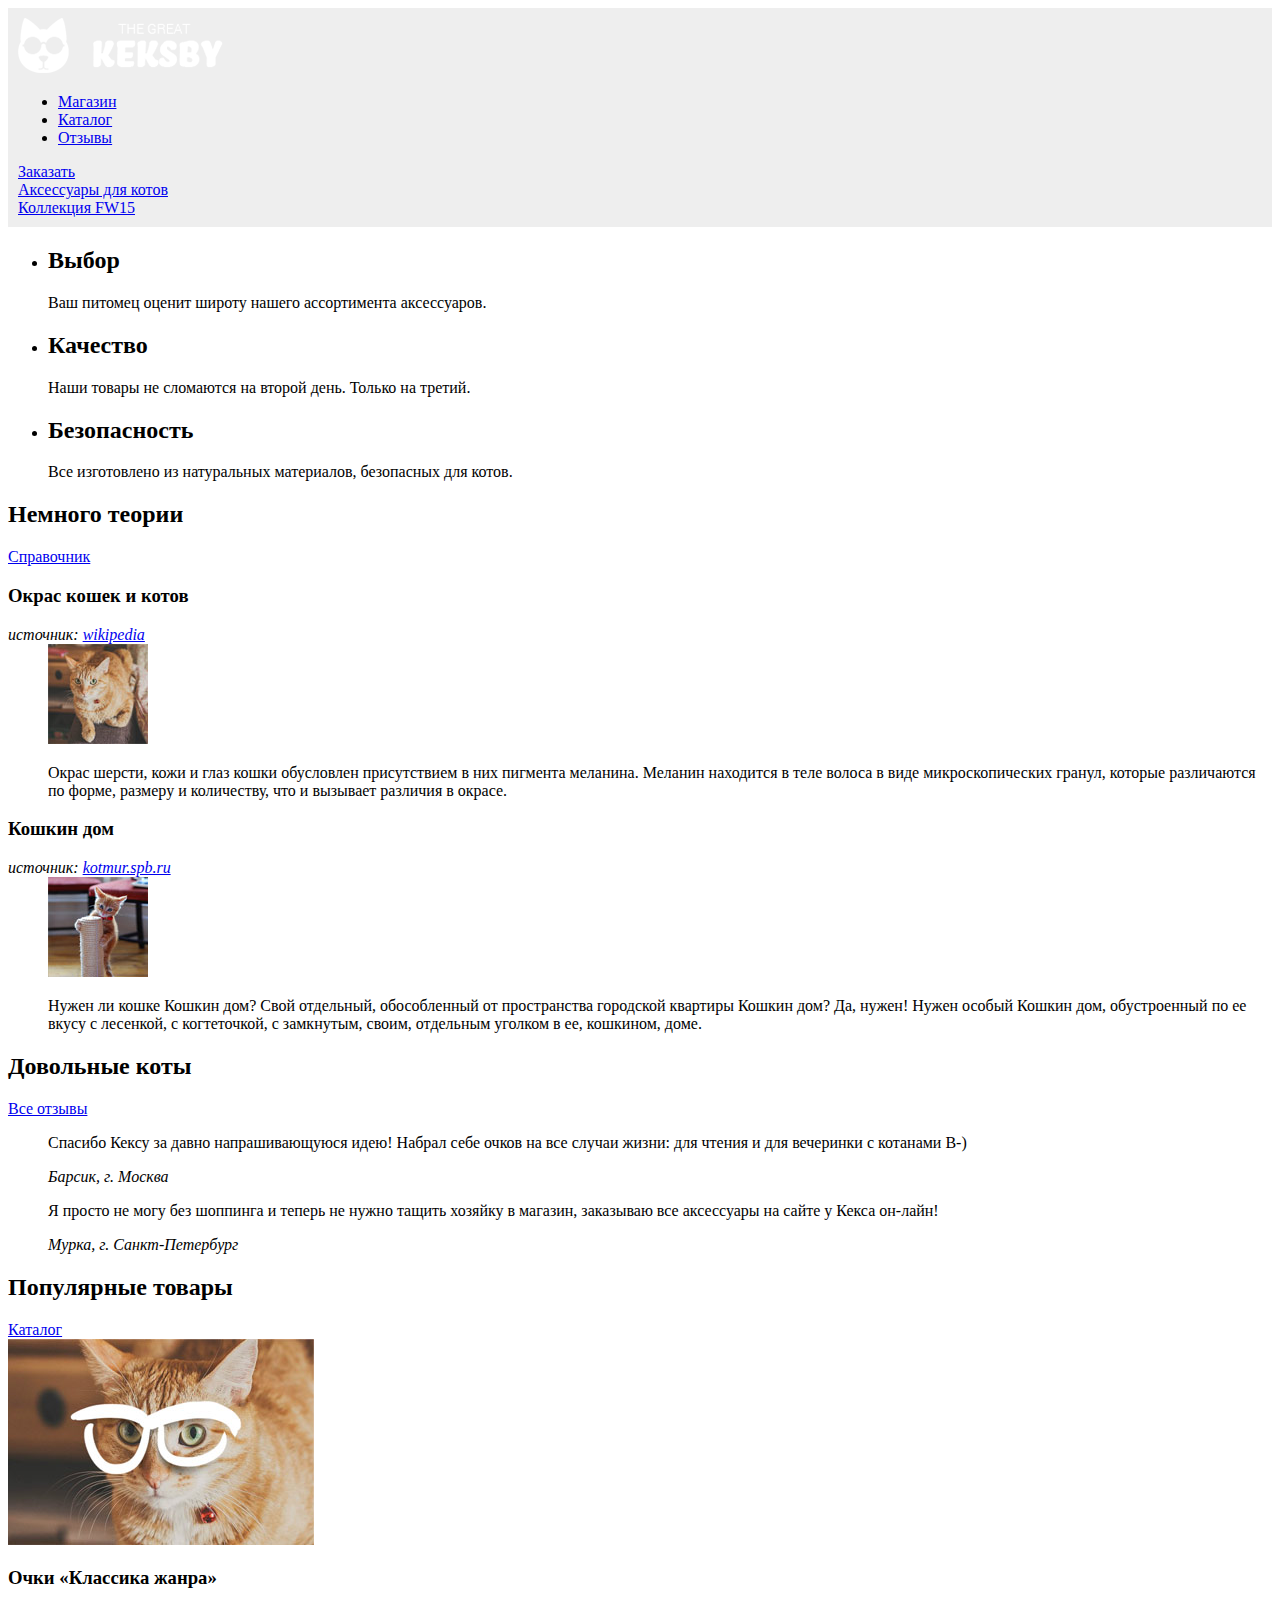
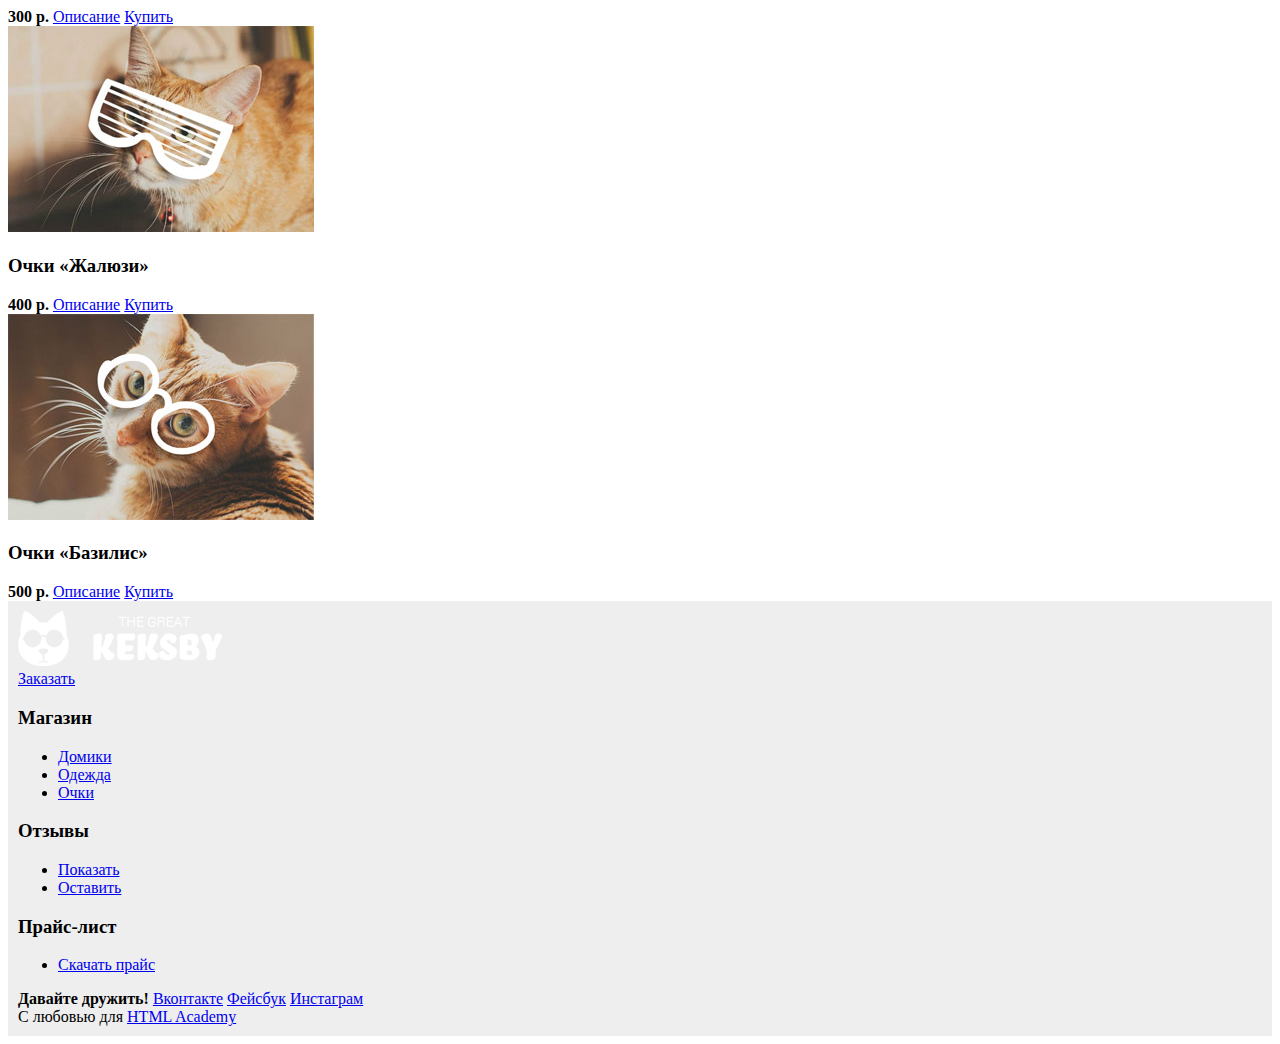
<file: keksby-3-part/index.html>
<!DOCTYPE HTML>
<html lang="ru">
  <head>
    <meta charset="utf-8">
    <title>The Great Keksby</title>
    <link rel="stylesheet" href="css/style.css">
  </head>
  <body>
    <div class="page-header">
      <div class="header-top">
        <div class="header-logo">
          <img src="img/logo.png" alt="The Great Keksby" width="205" height="55">
        </div>
        <ul class="main-nav">
          <li><a href="#">Магазин</a></li>
          <li><a href="#">Каталог</a></li>
          <li><a href="#">Отзывы</a></li>
        </ul>
        <a class="btn" href="#">Заказать</a>
      </div>
      <div class="promo">
        <a href="#">Аксессуары для котов<br> Коллекция FW15</a>
      </div>
    </div>


    <div class="features">
      <ul>
        <li class="feature-item">
          <h2>Выбор</h2>
          <p>Ваш питомец оценит широту нашего ассортимента аксессуаров.</p>
        </li>
        <li class="feature-item">
          <h2>Качество</h2>
          <p>Наши товары не сломаются на второй день. Только на третий.</p>
        </li>
        <li class="feature-item">
          <h2>Безопасность</h2>
          <p>Все изготовлено из натуральных материалов, безопасных для котов.</p>
        </li>
      </ul>
    </div>


    <div class="cat-reference">
      <h2>Немного теории</h2>
      <a class="btn" href="#" title="Открыть справочник">Справочник</a>
      <dl>
        <dt>
          <h3>Окрас кошек и котов</h3>
          <i>источник: <a target="_blank" href="https://ru.wikipedia.org">wikipedia</a></i>
        </dt>
        <dd>
          <img src="img/article-1.jpg" alt="Окрас кошек и котов" width="100" height="100">
          <p>Окрас шерсти, кожи и глаз кошки обусловлен присутствием в них пигмента меланина. Меланин находится в теле волоса в виде микроскопических гранул, которые различаются по форме, размеру и количеству, что и вызывает различия в окрасе.</p>
        </dd>
        <dt>
          <h3>Кошкин дом</h3>
          <i>источник: <a target="_blank" href="http://kotmur.spb.ru">kotmur.spb.ru</a></i>
        </dt>
        <dd>
          <img src="img/article-2.jpg" alt="Кошкин дом" width="100" height="100">
          <p>Нужен ли кошке Кошкин дом? Свой отдельный, обособленный от пространства городской квартиры Кошкин дом? Да, нужен! Нужен особый Кошкин дом, обустроенный по ее вкусу с лесенкой, с когтеточкой, с замкнутым, своим, отдельным уголком в ее, кошкином, доме.</p>
        </dd>
      </dl>
    </div>


    <div class="reviews">
      <h2>Довольные коты</h2>
      <a class="btn" href="#" title="Посмотреть все отзывы">Все отзывы</a>
      <div class="reviews-list">
        <blockquote class="review-item">
          <p>Спасибо Кексу за давно напрашивающуюся идею! Набрал себе очков на все случаи жизни: для чтения и для вечеринки с котанами B-)</p>
          <cite>Барсик, г. Москва</cite>
        </blockquote>
        <blockquote class="review-item">
          <p>Я просто не могу без шоппинга и теперь не нужно тащить хозяйку в магазин, заказываю все аксессуары на сайте у Кекса он-лайн!</p>
          <cite>Мурка, г. Санкт-Петербург</cite>
        </blockquote>
      </div>
    </div>


    <div class="popular-and-price">
      <h2>Популярные товары</h2>
      <a class="btn" href="#" title="Посмотреть все товары">Каталог</a>
      <div class="popular-items">
        <div class="catalog-item">
          <img src="img/glasses-1.jpg" alt="очки «Классика жанра»" width="306" height="206">
          <h3>Очки «Классика жанра»</h3>
          <b>300 р.</b>
          <a class="btn" href="#">Описание</a>
          <a class="btn" href="#">Купить</a>
        </div>
        <div class="catalog-item">
          <img src="img/glasses-2.jpg" alt="очки «Жалюзи»" width="306" height="206">
          <h3>Очки «Жалюзи»</h3>
          <b>400 р.</b>
          <a class="btn" href="#">Описание</a>
          <a class="btn" href="#">Купить</a>
        </div>
        <div class="catalog-item">
          <img src="img/glasses-3.jpg" alt="очки «Базилис»" width="306" height="206">
          <h3>Очки «Базилис»</h3>
          <b>500 р.</b>
          <a class="btn" href="#">Описание</a>
          <a class="btn" href="#">Купить</a>
        </div>
      </div>
    </div>


    <div class="page-footer">
      <div class="footer-top">
        <div class="footer-logo">
          <img src="img/logo.png" alt="The Great Keksby" width="205" height="55">
        </div>
        <a class="btn" href="#">Заказать</a>
      </div>

      <div class="footer-middle">
        <div class="footer-menu">
          <h3>Магазин</h3>
          <ul>
            <li><a href="#">Домики</a></li>
            <li><a href="#">Одежда</a></li>
            <li><a href="#">Очки</a></li>
          </ul>
        </div>
        <div class="footer-menu">
          <h3>Отзывы</h3>
          <ul>
            <li><a href="#">Показать</a></li>
            <li><a href="#">Оставить</a></li>
          </ul>
        </div>
        <div class="footer-menu">
          <h3>Прайс-лист</h3>
          <ul>
            <li><a href="#">Скачать прайс</a></li>
          </ul>
        </div>
      </div>

      <div class="footer-bottom">
        <div class="footer-social">
          <b>Давайте дружить!</b>
          <a class="social-btn" href="https://vk.com/htmlacademy">Вконтакте</a>
          <a class="social-btn" href="https://facebook.com/htmlacademy">Фейсбук</a>
          <a class="social-btn" href="https://instagram.com/htmlacademy">Инстаграм</a>
        </div>

        <div class="footer-copyright">
          С <span class="heart">любовью</span> для <a href="https://htmlacademy.ru">HTML Academy</a>
        </div>
      </div>
    </div>

  </body>
</html>
</file>
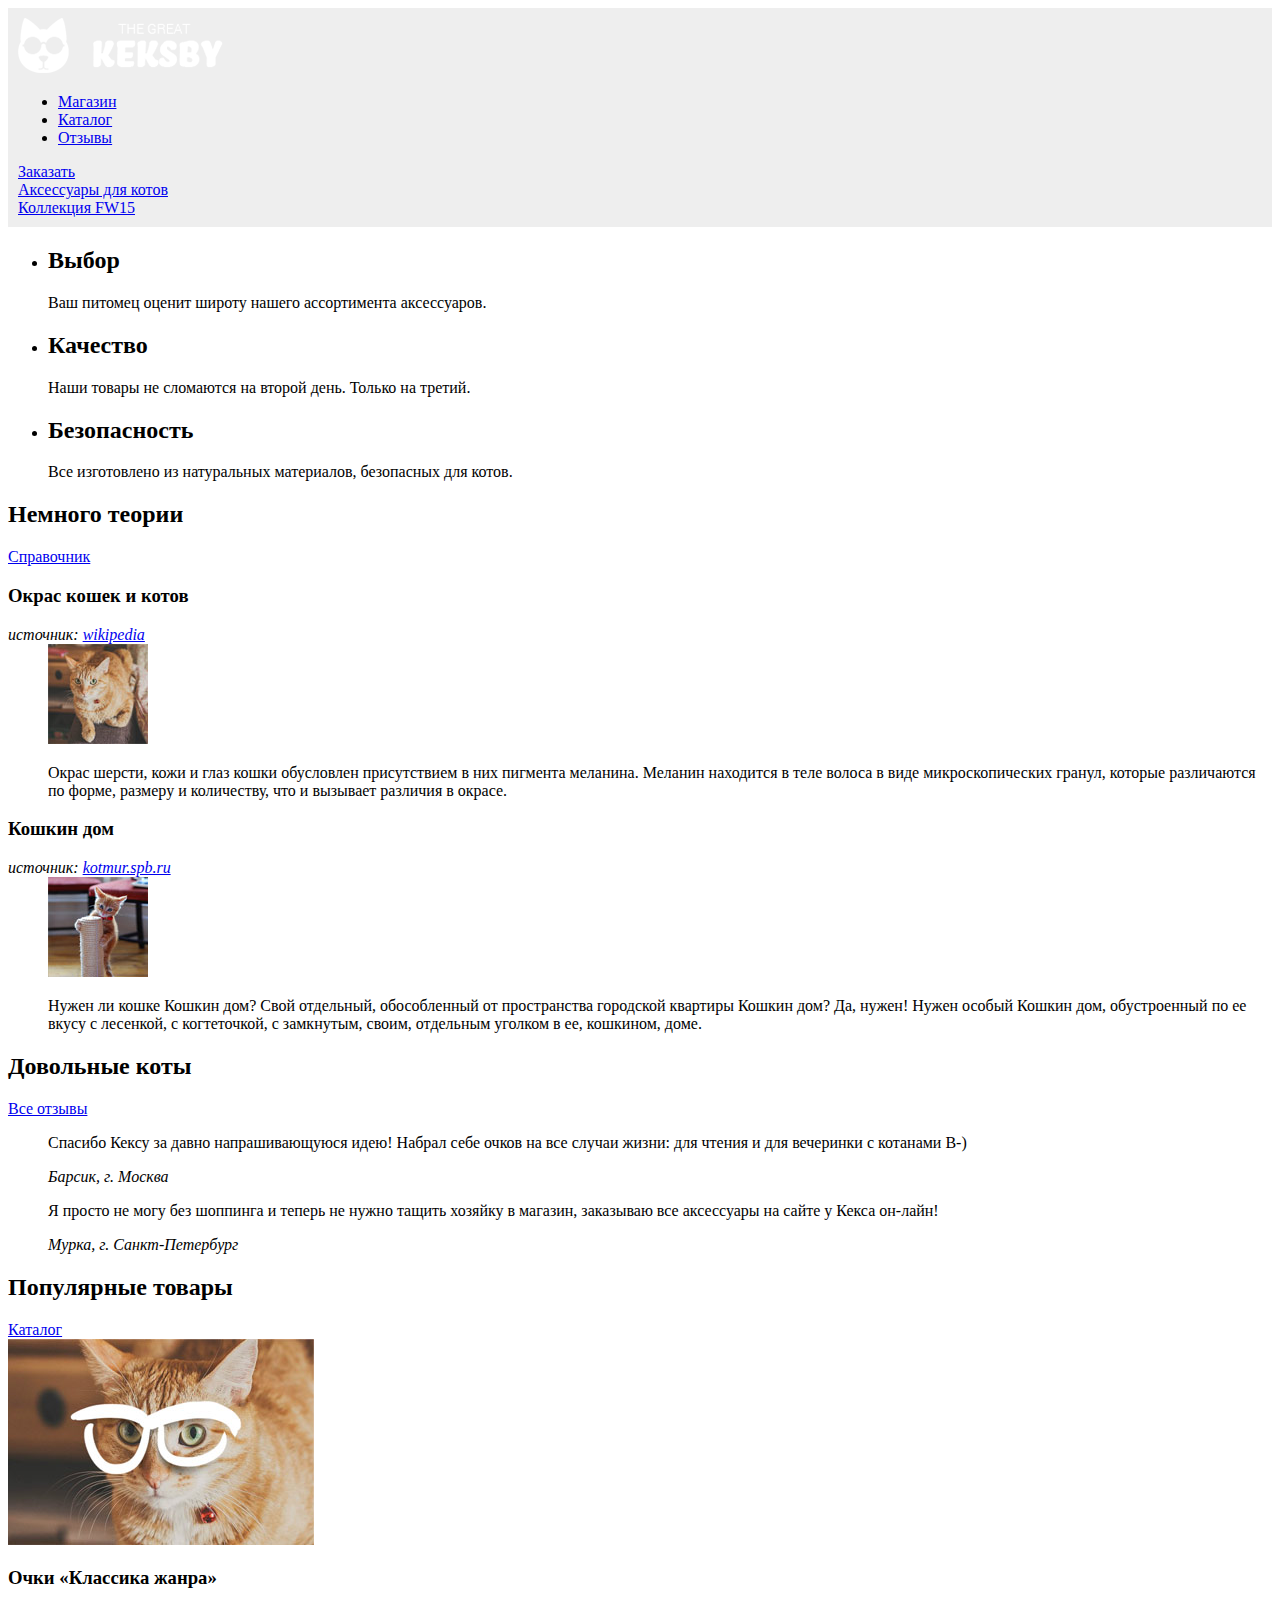
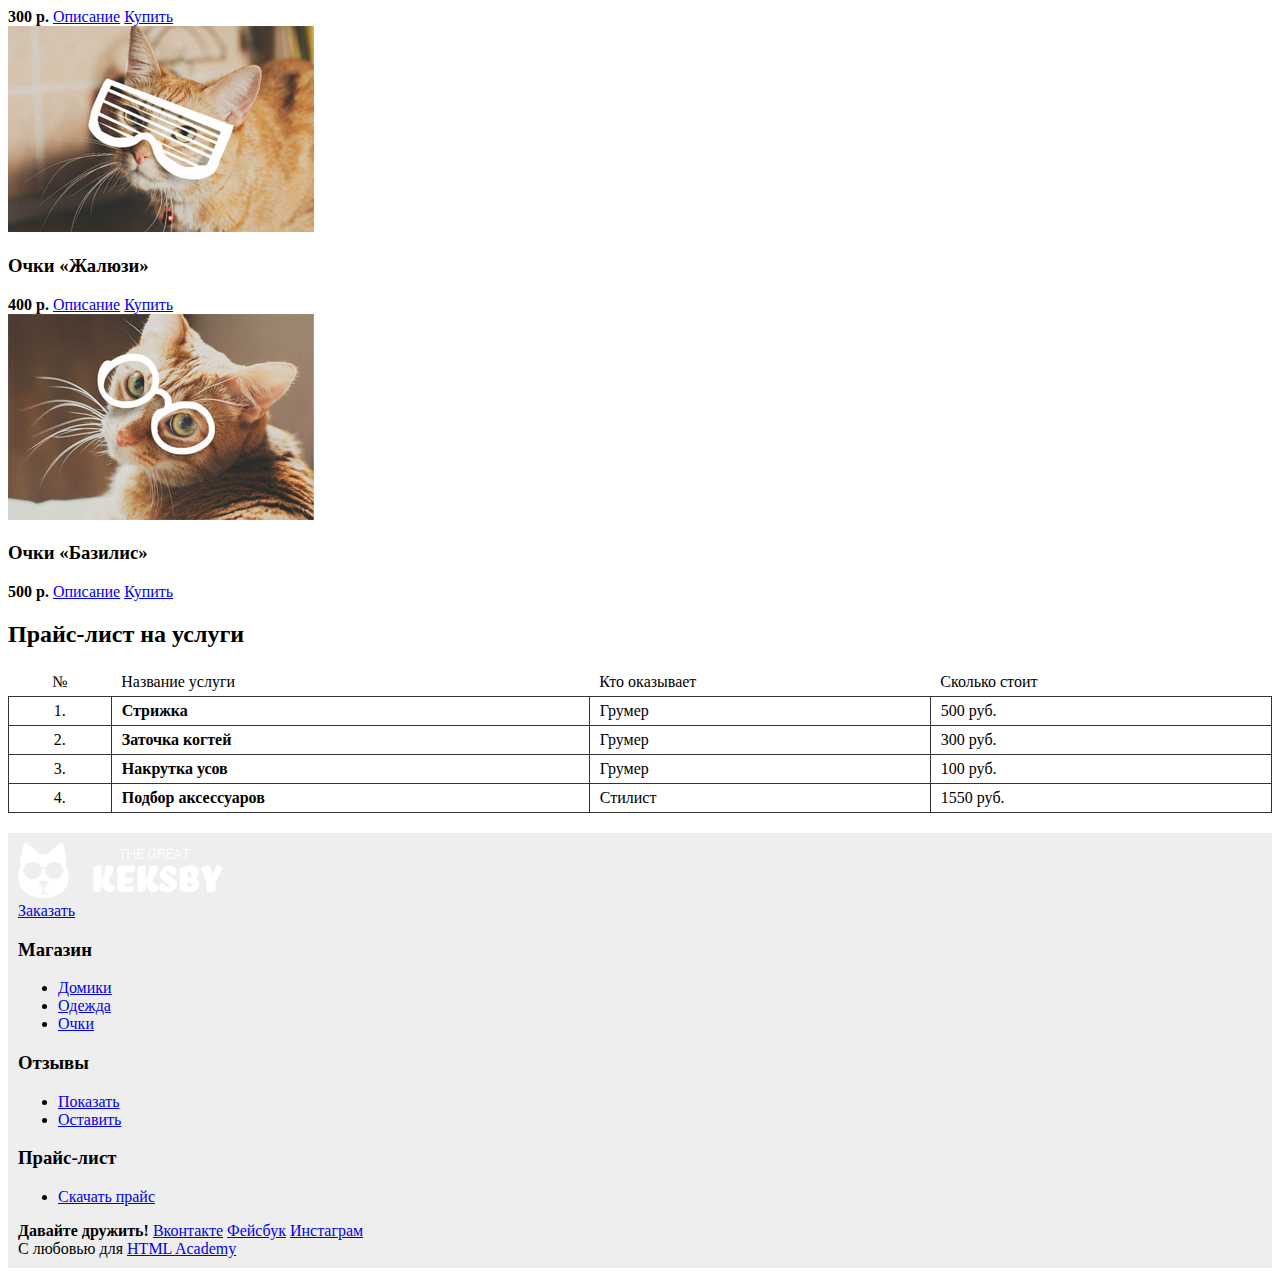
<file: keksby-4-part/index.html>
<!DOCTYPE HTML>
<html lang="ru">
  <head>
    <meta charset="utf-8">
    <title>The Great Keksby</title>
    <link rel="stylesheet" href="css/style.css">
  </head>
  <body>
    <div class="page-header">
      <div class="header-top">
        <div class="header-logo">
          <img src="img/logo.png" alt="The Great Keksby" width="205" height="55">
        </div>
        <ul class="main-nav">
          <li><a href="#">Магазин</a></li>
          <li><a href="#">Каталог</a></li>
          <li><a href="#">Отзывы</a></li>
        </ul>
        <a class="btn" href="#">Заказать</a>
      </div>
      <div class="promo">
        <a href="#">Аксессуары для котов<br> Коллекция FW15</a>
      </div>
    </div>


    <div class="features">
      <ul>
        <li class="feature-item">
          <h2>Выбор</h2>
          <p>Ваш питомец оценит широту нашего ассортимента аксессуаров.</p>
        </li>
        <li class="feature-item">
          <h2>Качество</h2>
          <p>Наши товары не сломаются на второй день. Только на третий.</p>
        </li>
        <li class="feature-item">
          <h2>Безопасность</h2>
          <p>Все изготовлено из натуральных материалов, безопасных для котов.</p>
        </li>
      </ul>
    </div>


    <div class="cat-reference">
      <h2>Немного теории</h2>
      <a class="btn" href="#" title="Открыть справочник">Справочник</a>
      <dl>
        <dt>
          <h3>Окрас кошек и котов</h3>
          <i>источник: <a target="_blank" href="https://ru.wikipedia.org">wikipedia</a></i>
        </dt>
        <dd>
          <img src="img/article-1.jpg" alt="Окрас кошек и котов" width="100" height="100">
          <p>Окрас шерсти, кожи и глаз кошки обусловлен присутствием в них пигмента меланина. Меланин находится в теле волоса в виде микроскопических гранул, которые различаются по форме, размеру и количеству, что и вызывает различия в окрасе.</p>
        </dd>
        <dt>
          <h3>Кошкин дом</h3>
          <i>источник: <a target="_blank" href="http://kotmur.spb.ru">kotmur.spb.ru</a></i>
        </dt>
        <dd>
          <img src="img/article-2.jpg" alt="Кошкин дом" width="100" height="100">
          <p>Нужен ли кошке Кошкин дом? Свой отдельный, обособленный от пространства городской квартиры Кошкин дом? Да, нужен! Нужен особый Кошкин дом, обустроенный по ее вкусу с лесенкой, с когтеточкой, с замкнутым, своим, отдельным уголком в ее, кошкином, доме.</p>
        </dd>
      </dl>
    </div>


    <div class="reviews">
      <h2>Довольные коты</h2>
      <a class="btn" href="#" title="Посмотреть все отзывы">Все отзывы</a>
      <div class="reviews-list">
        <blockquote class="review-item">
          <p>Спасибо Кексу за давно напрашивающуюся идею! Набрал себе очков на все случаи жизни: для чтения и для вечеринки с котанами B-)</p>
          <cite>Барсик, г. Москва</cite>
        </blockquote>
        <blockquote class="review-item">
          <p>Я просто не могу без шоппинга и теперь не нужно тащить хозяйку в магазин, заказываю все аксессуары на сайте у Кекса он-лайн!</p>
          <cite>Мурка, г. Санкт-Петербург</cite>
        </blockquote>
      </div>
    </div>


    <div class="popular-and-price">
      <h2>Популярные товары</h2>
      <a class="btn" href="#" title="Посмотреть все товары">Каталог</a>
      <div class="popular-items">
        <div class="catalog-item">
          <img src="img/glasses-1.jpg" alt="очки «Классика жанра»" width="306" height="206">
          <h3>Очки «Классика жанра»</h3>
          <b>300 р.</b>
          <a class="btn" href="#">Описание</a>
          <a class="btn" href="#">Купить</a>
        </div>
        <div class="catalog-item">
          <img src="img/glasses-2.jpg" alt="очки «Жалюзи»" width="306" height="206">
          <h3>Очки «Жалюзи»</h3>
          <b>400 р.</b>
          <a class="btn" href="#">Описание</a>
          <a class="btn" href="#">Купить</a>
        </div>
        <div class="catalog-item">
          <img src="img/glasses-3.jpg" alt="очки «Базилис»" width="306" height="206">
          <h3>Очки «Базилис»</h3>
          <b>500 р.</b>
          <a class="btn" href="#">Описание</a>
          <a class="btn" href="#">Купить</a>
        </div>
      </div>

      <h2>Прайс-лист на услуги</h2>
      <table class="price-list">
        <tr>
          <th class="price-number">№</th>
          <th>Название услуги</th>
          <th>Кто оказывает</th>
          <th>Сколько стоит</th>
        </tr>
        <tr>
          <td class="price-number">1.</td>
          <td class="price-name">Стрижка</td>
          <td>Грумер</td>
          <td>500 руб.</td>
        </tr>
        <tr>
          <td class="price-number">2.</td>
          <td class="price-name">Заточка когтей</td>
          <td>Грумер</td>
          <td>300 руб.</td>
        </tr>
        <tr>
          <td class="price-number">3.</td>
          <td class="price-name">Накрутка усов</td>
          <td>Грумер</td>
          <td>100 руб.</td>
        </tr>
        <tr>
          <td class="price-number">4.</td>
          <td class="price-name">Подбор аксессуаров</td>
          <td>Стилист</td>
          <td>1550 руб.</td>
        </tr>
      </table>
    </div>


    <div class="page-footer">
      <div class="footer-top">
        <div class="footer-logo">
          <img src="img/logo.png" alt="The Great Keksby" width="205" height="55">
        </div>
        <a class="btn" href="#">Заказать</a>
      </div>

      <div class="footer-middle">
        <div class="footer-menu">
          <h3>Магазин</h3>
          <ul>
            <li><a href="#">Домики</a></li>
            <li><a href="#">Одежда</a></li>
            <li><a href="#">Очки</a></li>
          </ul>
        </div>
        <div class="footer-menu">
          <h3>Отзывы</h3>
          <ul>
            <li><a href="#">Показать</a></li>
            <li><a href="#">Оставить</a></li>
          </ul>
        </div>
        <div class="footer-menu">
          <h3>Прайс-лист</h3>
          <ul>
            <li><a href="#">Скачать прайс</a></li>
          </ul>
        </div>
      </div>

      <div class="footer-bottom">
        <div class="footer-social">
          <b>Давайте дружить!</b>
          <a class="social-btn" href="https://vk.com/htmlacademy">Вконтакте</a>
          <a class="social-btn" href="https://facebook.com/htmlacademy">Фейсбук</a>
          <a class="social-btn" href="https://instagram.com/htmlacademy">Инстаграм</a>
        </div>

        <div class="footer-copyright">
          С <span class="heart">любовью</span> для <a href="https://htmlacademy.ru">HTML Academy</a>
        </div>
      </div>
    </div>

  </body>
</html>
</file>
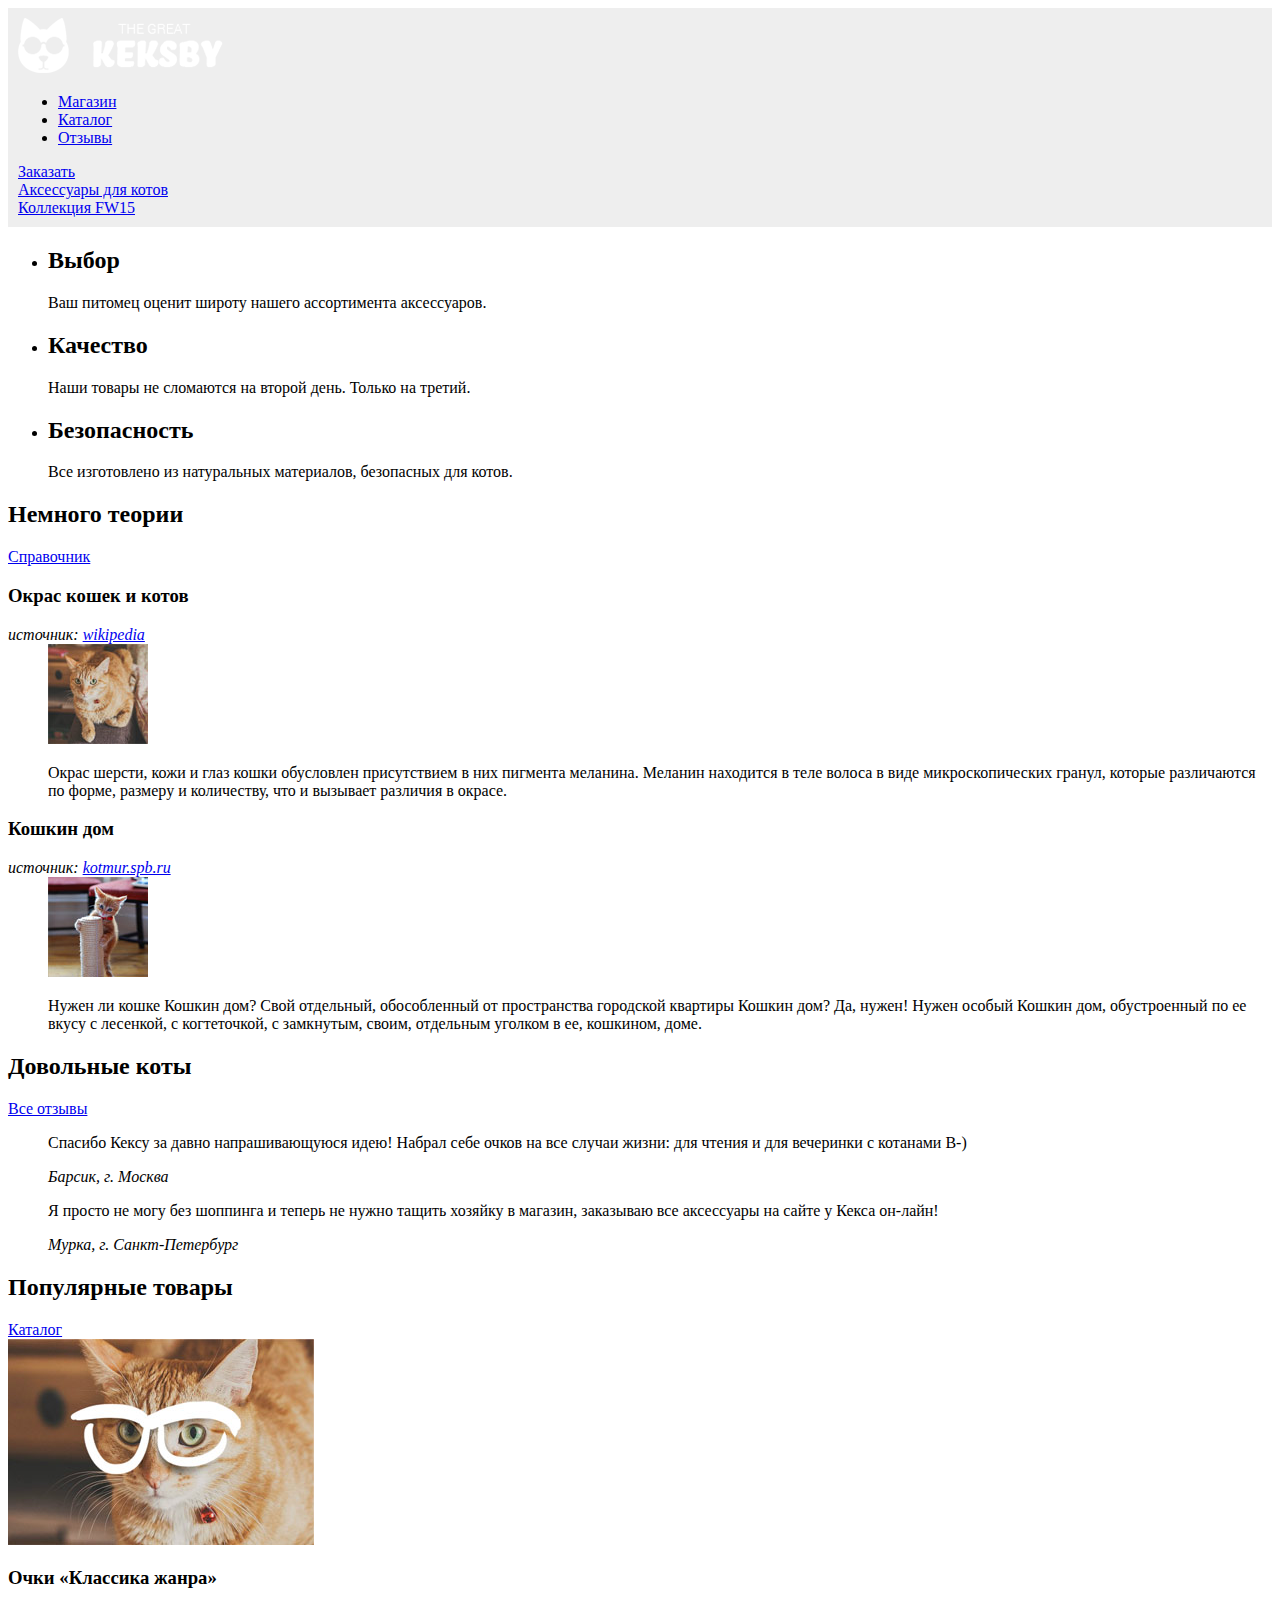
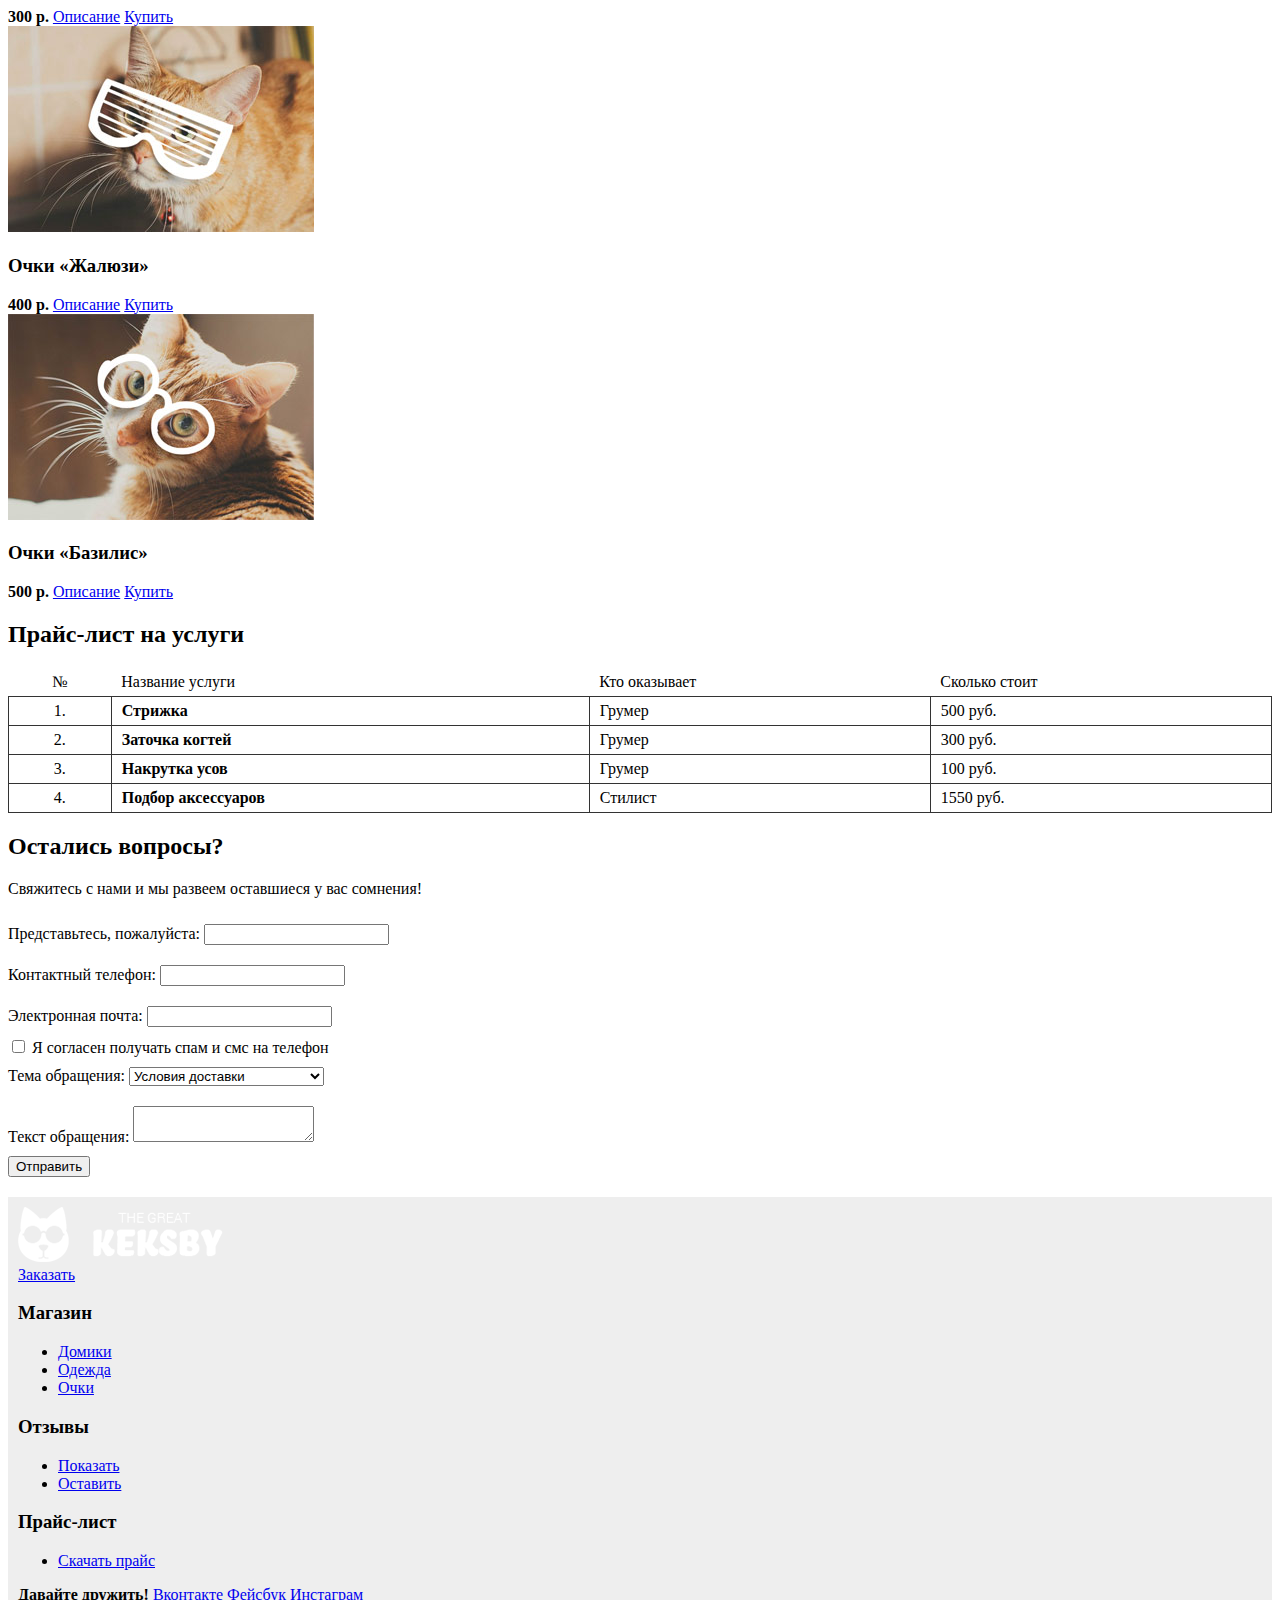
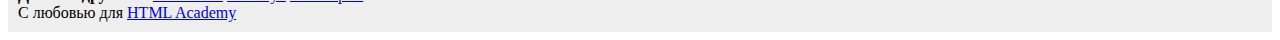
<file: keksby-5-part/index.html>
<!DOCTYPE HTML>
<html lang="ru">
  <head>
    <meta charset="utf-8">
    <title>The Great Keksby</title>
    <link rel="stylesheet" href="css/style.css">
  </head>
  <body>
    <div class="page-header">
      <div class="header-top">
        <div class="header-logo">
          <img src="img/logo.png" alt="The Great Keksby" width="205" height="55">
        </div>
        <ul class="main-nav">
          <li><a href="#">Магазин</a></li>
          <li><a href="#">Каталог</a></li>
          <li><a href="#">Отзывы</a></li>
        </ul>
        <a class="btn" href="#">Заказать</a>
      </div>
      <div class="promo">
        <a href="#">Аксессуары для котов<br> Коллекция FW15</a>
      </div>
    </div>


    <div class="features">
      <ul>
        <li class="feature-item">
          <h2>Выбор</h2>
          <p>Ваш питомец оценит широту нашего ассортимента аксессуаров.</p>
        </li>
        <li class="feature-item">
          <h2>Качество</h2>
          <p>Наши товары не сломаются на второй день. Только на третий.</p>
        </li>
        <li class="feature-item">
          <h2>Безопасность</h2>
          <p>Все изготовлено из натуральных материалов, безопасных для котов.</p>
        </li>
      </ul>
    </div>


    <div class="cat-reference">
      <h2>Немного теории</h2>
      <a class="btn" href="#" title="Открыть справочник">Справочник</a>
      <dl>
        <dt>
          <h3>Окрас кошек и котов</h3>
          <i>источник: <a target="_blank" href="https://ru.wikipedia.org">wikipedia</a></i>
        </dt>
        <dd>
          <img src="img/article-1.jpg" alt="Окрас кошек и котов" width="100" height="100">
          <p>Окрас шерсти, кожи и глаз кошки обусловлен присутствием в них пигмента меланина. Меланин находится в теле волоса в виде микроскопических гранул, которые различаются по форме, размеру и количеству, что и вызывает различия в окрасе.</p>
        </dd>
        <dt>
          <h3>Кошкин дом</h3>
          <i>источник: <a target="_blank" href="http://kotmur.spb.ru">kotmur.spb.ru</a></i>
        </dt>
        <dd>
          <img src="img/article-2.jpg" alt="Кошкин дом" width="100" height="100">
          <p>Нужен ли кошке Кошкин дом? Свой отдельный, обособленный от пространства городской квартиры Кошкин дом? Да, нужен! Нужен особый Кошкин дом, обустроенный по ее вкусу с лесенкой, с когтеточкой, с замкнутым, своим, отдельным уголком в ее, кошкином, доме.</p>
        </dd>
      </dl>
    </div>


    <div class="reviews">
      <h2>Довольные коты</h2>
      <a class="btn" href="#" title="Посмотреть все отзывы">Все отзывы</a>
      <div class="reviews-list">
        <blockquote class="review-item">
          <p>Спасибо Кексу за давно напрашивающуюся идею! Набрал себе очков на все случаи жизни: для чтения и для вечеринки с котанами B-)</p>
          <cite>Барсик, г. Москва</cite>
        </blockquote>
        <blockquote class="review-item">
          <p>Я просто не могу без шоппинга и теперь не нужно тащить хозяйку в магазин, заказываю все аксессуары на сайте у Кекса он-лайн!</p>
          <cite>Мурка, г. Санкт-Петербург</cite>
        </blockquote>
      </div>
    </div>


    <div class="popular-and-price">
      <h2>Популярные товары</h2>
      <a class="btn" href="#" title="Посмотреть все товары">Каталог</a>
      <div class="popular-items">
        <div class="catalog-item">
          <img src="img/glasses-1.jpg" alt="очки «Классика жанра»" width="306" height="206">
          <h3>Очки «Классика жанра»</h3>
          <b>300 р.</b>
          <a class="btn" href="#">Описание</a>
          <a class="btn" href="#">Купить</a>
        </div>
        <div class="catalog-item">
          <img src="img/glasses-2.jpg" alt="очки «Жалюзи»" width="306" height="206">
          <h3>Очки «Жалюзи»</h3>
          <b>400 р.</b>
          <a class="btn" href="#">Описание</a>
          <a class="btn" href="#">Купить</a>
        </div>
        <div class="catalog-item">
          <img src="img/glasses-3.jpg" alt="очки «Базилис»" width="306" height="206">
          <h3>Очки «Базилис»</h3>
          <b>500 р.</b>
          <a class="btn" href="#">Описание</a>
          <a class="btn" href="#">Купить</a>
        </div>
      </div>

      <h2>Прайс-лист на услуги</h2>
      <table class="price-list">
        <tr>
          <th class="price-number">№</th>
          <th>Название услуги</th>
          <th>Кто оказывает</th>
          <th>Сколько стоит</th>
        </tr>
        <tr>
          <td class="price-number">1.</td>
          <td class="price-name">Стрижка</td>
          <td>Грумер</td>
          <td>500 руб.</td>
        </tr>
        <tr>
          <td class="price-number">2.</td>
          <td class="price-name">Заточка когтей</td>
          <td>Грумер</td>
          <td>300 руб.</td>
        </tr>
        <tr>
          <td class="price-number">3.</td>
          <td class="price-name">Накрутка усов</td>
          <td>Грумер</td>
          <td>100 руб.</td>
        </tr>
        <tr>
          <td class="price-number">4.</td>
          <td class="price-name">Подбор аксессуаров</td>
          <td>Стилист</td>
          <td>1550 руб.</td>
        </tr>
      </table>
    </div>


    <div class="feedback">
      <h2>Остались вопросы?</h2>
      <p class="feedback-tip">Свяжитесь с нами и мы развеем оставшиеся у вас сомнения!</p>
      <form class="feedback-form" action="/keksby-mail" method="post">
        <div class="feedback-form-group">
          <label for="fullname">Представьтесь, пожалуйста:</label>
          <input type="text" name="fullname" id="fullname">
        </div>
        <div class="feedback-form-group">
          <label for="phone">Контактный телефон:</label>
          <input type="text" name="phone" id="phone">
        </div>
        <div class="feedback-form-group">
          <label for="email">Электронная почта:</label>
          <input type="text" name="email" id="email">
        </div>
        <div class="checkbox-area">
          <label>
            <input type="checkbox" name="subscription">
            Я согласен получать спам и смс на телефон
          </label>
        </div>
        <div class="feedback-form-group">
          <label for="topic">Тема обращения:</label>
          <select name="topic" id="topic">
            <option value="1">Условия доставки</option>
            <option value="2">Возврат товара</option>
            <option value="3">Жалоба в Роспотребнадзор</option>
          </select>
        </div>
        <div class="feedback-form-group">
          <label for="message">Текст обращения:</label>
          <textarea name="message" id="message"></textarea>
        </div>
        <input type="submit" class="btn" value="Отправить">
      </form>
    </div>


    <div class="page-footer">
      <div class="footer-top">
        <div class="footer-logo">
          <img src="img/logo.png" alt="The Great Keksby" width="205" height="55">
        </div>
        <a class="btn" href="#">Заказать</a>
      </div>

      <div class="footer-middle">
        <div class="footer-menu">
          <h3>Магазин</h3>
          <ul>
            <li><a href="#">Домики</a></li>
            <li><a href="#">Одежда</a></li>
            <li><a href="#">Очки</a></li>
          </ul>
        </div>
        <div class="footer-menu">
          <h3>Отзывы</h3>
          <ul>
            <li><a href="#">Показать</a></li>
            <li><a href="#">Оставить</a></li>
          </ul>
        </div>
        <div class="footer-menu">
          <h3>Прайс-лист</h3>
          <ul>
            <li><a href="#">Скачать прайс</a></li>
          </ul>
        </div>
      </div>

      <div class="footer-bottom">
        <div class="footer-social">
          <b>Давайте дружить!</b>
          <a class="social-btn" href="https://vk.com/htmlacademy">Вконтакте</a>
          <a class="social-btn" href="https://facebook.com/htmlacademy">Фейсбук</a>
          <a class="social-btn" href="https://instagram.com/htmlacademy">Инстаграм</a>
        </div>

        <div class="footer-copyright">
          С <span class="heart">любовью</span> для <a href="https://htmlacademy.ru">HTML Academy</a>
        </div>
      </div>
    </div>

  </body>
</html>
</file>
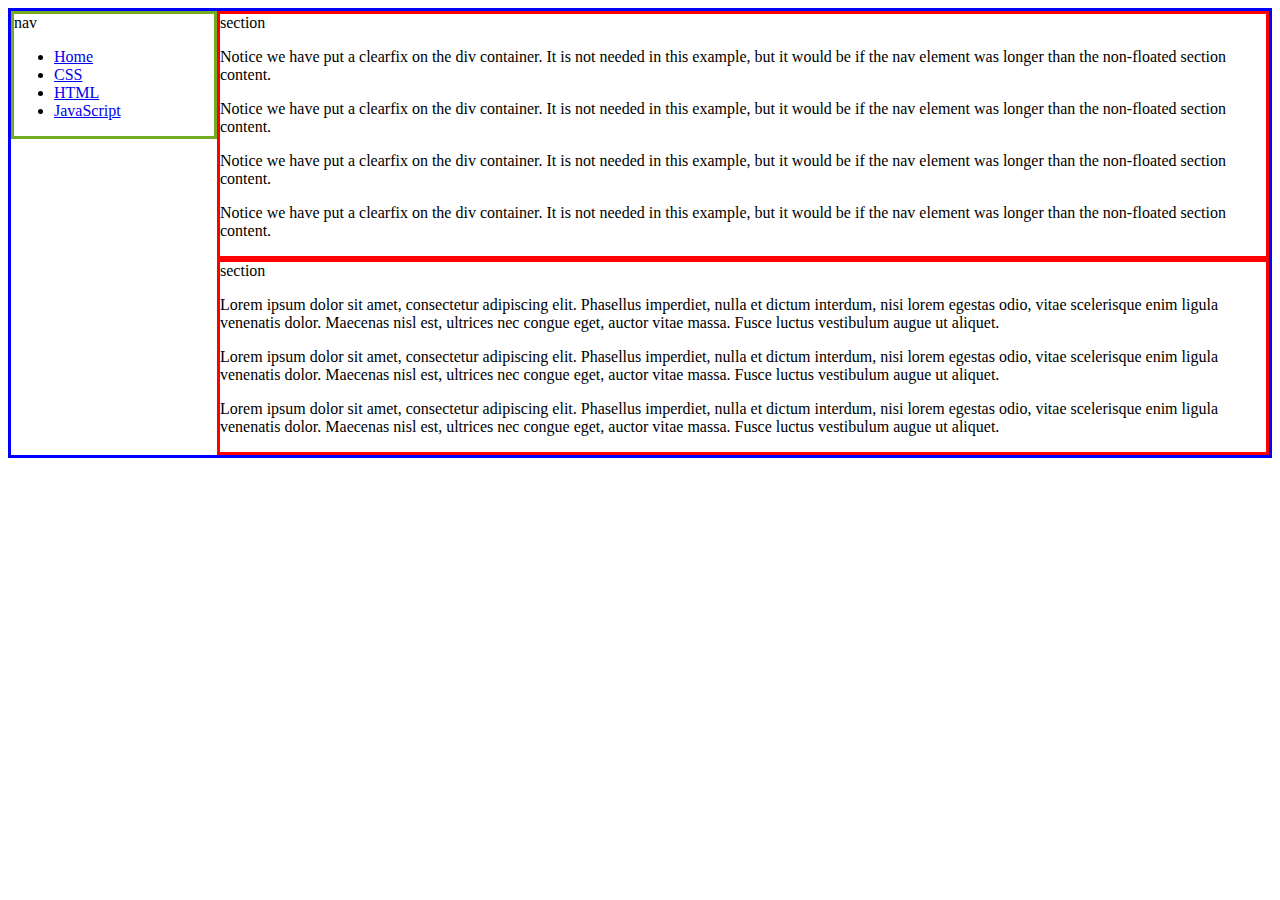
<file: simple_layout.html>
<!DOCTYPE html>
<html>
<head>
<style>
div {
    border: 3px solid blue;
}

.clearfix {
    overflow: auto;
}

nav {
    float: left;
    width: 200px;
    border: 3px solid #73AD21;
}

section {
    margin-left: 206px;
    border: 3px solid red;
}
</style>
</head>
<body>

<div class="clearfix">

<nav>
  <span>nav</span>
    <ul>
      <li><a target="_blank" href="/default.asp">Home</a></li>
      <li><a target="_blank" href="default.asp">CSS</a></li>
      <li><a target="_blank" href="/html/default.asp">HTML</a></li>
      <li><a target="_blank" href="/js/default.asp">JavaScript</a></li>
    </ul>
  </nav>

  <section>
    <span>section</span>
    <p>Notice we have put a clearfix on the div container. It is not needed in this example, but it would be if the nav element was longer than the non-floated section content.</p>
    <p>Notice we have put a clearfix on the div container. It is not needed in this example, but it would be if the nav element was longer than the non-floated section content.</p>
    <p>Notice we have put a clearfix on the div container. It is not needed in this example, but it would be if the nav element was longer than the non-floated section content.</p>
    <p>Notice we have put a clearfix on the div container. It is not needed in this example, but it would be if the nav element was longer than the non-floated section content.</p>
  </section>

  <section>
    <span>section</span>
    <p>Lorem ipsum dolor sit amet, consectetur adipiscing elit. Phasellus imperdiet, nulla et dictum interdum, nisi lorem egestas odio, vitae scelerisque enim ligula venenatis dolor. Maecenas nisl est, ultrices nec congue eget, auctor vitae massa. Fusce luctus vestibulum augue ut aliquet.</p>
    <p>Lorem ipsum dolor sit amet, consectetur adipiscing elit. Phasellus imperdiet, nulla et dictum interdum, nisi lorem egestas odio, vitae scelerisque enim ligula venenatis dolor. Maecenas nisl est, ultrices nec congue eget, auctor vitae massa. Fusce luctus vestibulum augue ut aliquet.</p>
    <p>Lorem ipsum dolor sit amet, consectetur adipiscing elit. Phasellus imperdiet, nulla et dictum interdum, nisi lorem egestas odio, vitae scelerisque enim ligula venenatis dolor. Maecenas nisl est, ultrices nec congue eget, auctor vitae massa. Fusce luctus vestibulum augue ut aliquet.</p>
  </section>

</div>

</body>
</html>
</file>
<file: keksby-3-part/css/style.css>
.page-header {
    padding: 10px;
    background-color: #eeeeee;
}

.page-footer {
    padding: 10px;
    background-color: #eeeeee;
}
</file>
<file: keksby-4-part/css/style.css>
.page-header,
.page-footer {
  padding: 10px;
  background-color: #eeeeee;
}

.page-footer {
  margin-top: 20px;
}

.price-list {
  width: 100%;
  border-collapse: collapse;
  border-spacing: 0;
}

.price-list th {
  font-weight: normal;
  text-align: left;
}

.price-list td {
  border: 1px solid #333333;
}

.price-list th,
.price-list td {
  padding: 5px 10px;
}

.price-list .price-number {
  text-align: center;
}

.price-list .price-name {
  font-weight: bold;
}
</file>
<file: keksby-5-part/css/style.css>
.page-header,
.page-footer {
  padding: 10px;
  background-color: #eeeeee;
}

.page-footer {
  margin-top: 20px;
}

.price-list {
  width: 100%;
  border-collapse: collapse;
}

.price-list th {
  font-weight: normal;
  text-align: left;
}

.price-list td {
  border: 1px solid #333333;
}

.price-list th,
.price-list td {
  padding: 5px 10px;
}

.price-list .price-number {
  text-align: center;
}

.price-list .price-name {
  font-weight: bold;
}

.feedback-form-group {
  padding: 10px 0;
}
</file>
